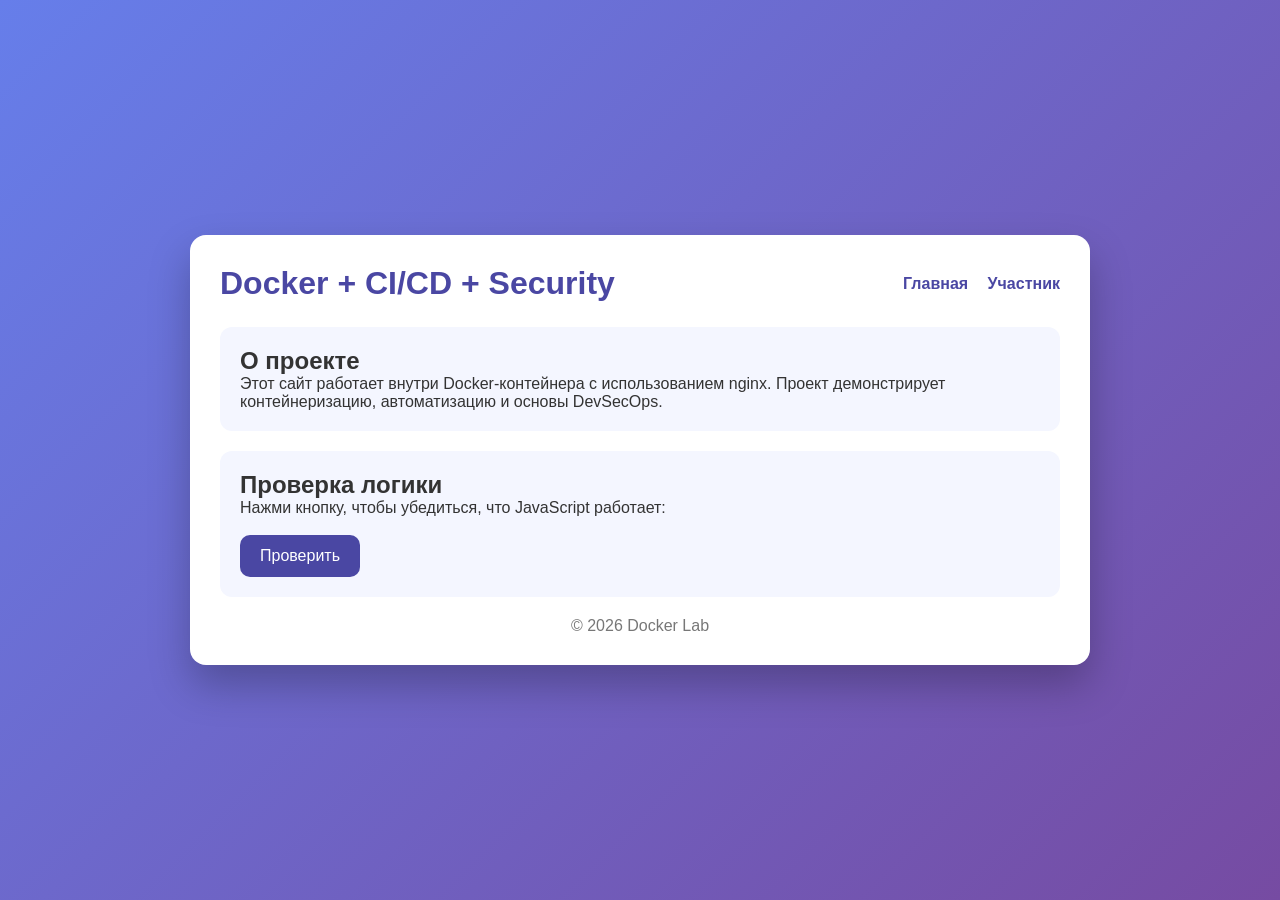
<file: index.html>
<!DOCTYPE html>
<html lang="ru">
<head>
  <meta charset="UTF-8">
  <title>Docker Lab</title>
  <link rel="stylesheet" href="style.css">
</head>
<body>

<div class="container">
  <header>
    <h1>Docker + CI/CD + Security</h1>
    <nav>
      <a href="index.html">Главная</a>
      <a href="participant1.html">Участник</a>
    </nav>
  </header>

  <div class="card">
    <h2>О проекте</h2>
    <p>
      Этот сайт работает внутри Docker-контейнера с использованием nginx.
      Проект демонстрирует контейнеризацию, автоматизацию и основы DevSecOps.
    </p>
  </div>

  <div class="card">
    <h2>Проверка логики</h2>
    <p>Нажми кнопку, чтобы убедиться, что JavaScript работает:</p>
    <br>
    <button onclick="showMessage()">Проверить</button>
  </div>

  <footer>
    <p>© 2026 Docker Lab</p>
  </footer>
</div>

<script src="script.js"></script>
</body>
</html>
</file>
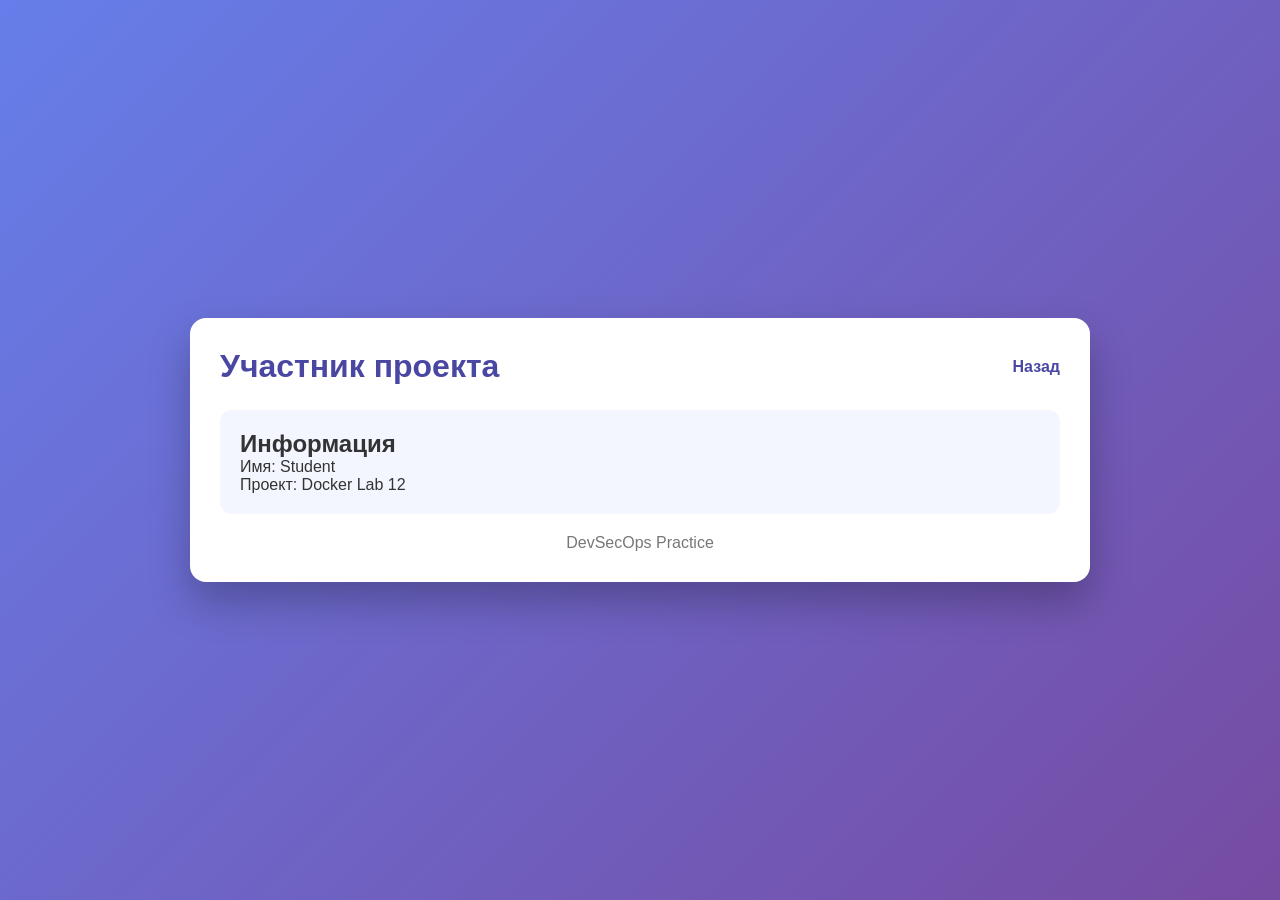
<file: participant1.html>
<!DOCTYPE html>
<html lang="ru">
<head>
  <meta charset="UTF-8">
  <title>Participant</title>
  <link rel="stylesheet" href="style.css">
</head>
<body>

<div class="container">
  <header>
    <h1>Участник проекта</h1>
    <nav>
      <a href="index.html">Назад</a>
    </nav>
  </header>

  <div class="card">
    <h2>Информация</h2>
    <p>Имя: Student</p>
    <p>Проект: Docker Lab 12</p>
  </div>

  <footer>
    <p>DevSecOps Practice</p>
  </footer>
</div>

</body>
</html>
</file>
<file: style.css>
* {
  margin: 0;
  padding: 0;
  box-sizing: border-box;
  font-family: "Segoe UI", sans-serif;
}

body {
  min-height: 100vh;
  background: linear-gradient(135deg, #667eea, #764ba2);
  display: flex;
  justify-content: center;
  align-items: center;
  color: #333;
}

.container {
  background: #fff;
  width: 900px;
  max-width: 95%;
  border-radius: 16px;
  padding: 30px;
  box-shadow: 0 20px 40px rgba(0,0,0,0.25);
}

header {
  display: flex;
  justify-content: space-between;
  align-items: center;
  margin-bottom: 25px;
}

header h1 {
  color: #4a47a3;
}

nav a {
  text-decoration: none;
  margin-left: 15px;
  color: #4a47a3;
  font-weight: 600;
}

nav a:hover {
  text-decoration: underline;
}

.card {
  background: #f4f6ff;
  padding: 20px;
  border-radius: 12px;
  margin-bottom: 20px;
}

button {
  padding: 12px 20px;
  background: #4a47a3;
  border: none;
  border-radius: 10px;
  color: white;
  font-size: 16px;
  cursor: pointer;
}

button:hover {
  background: #3733a5;
}

footer {
  text-align: center;
  margin-top: 20px;
  color: #777;
}
</file>
